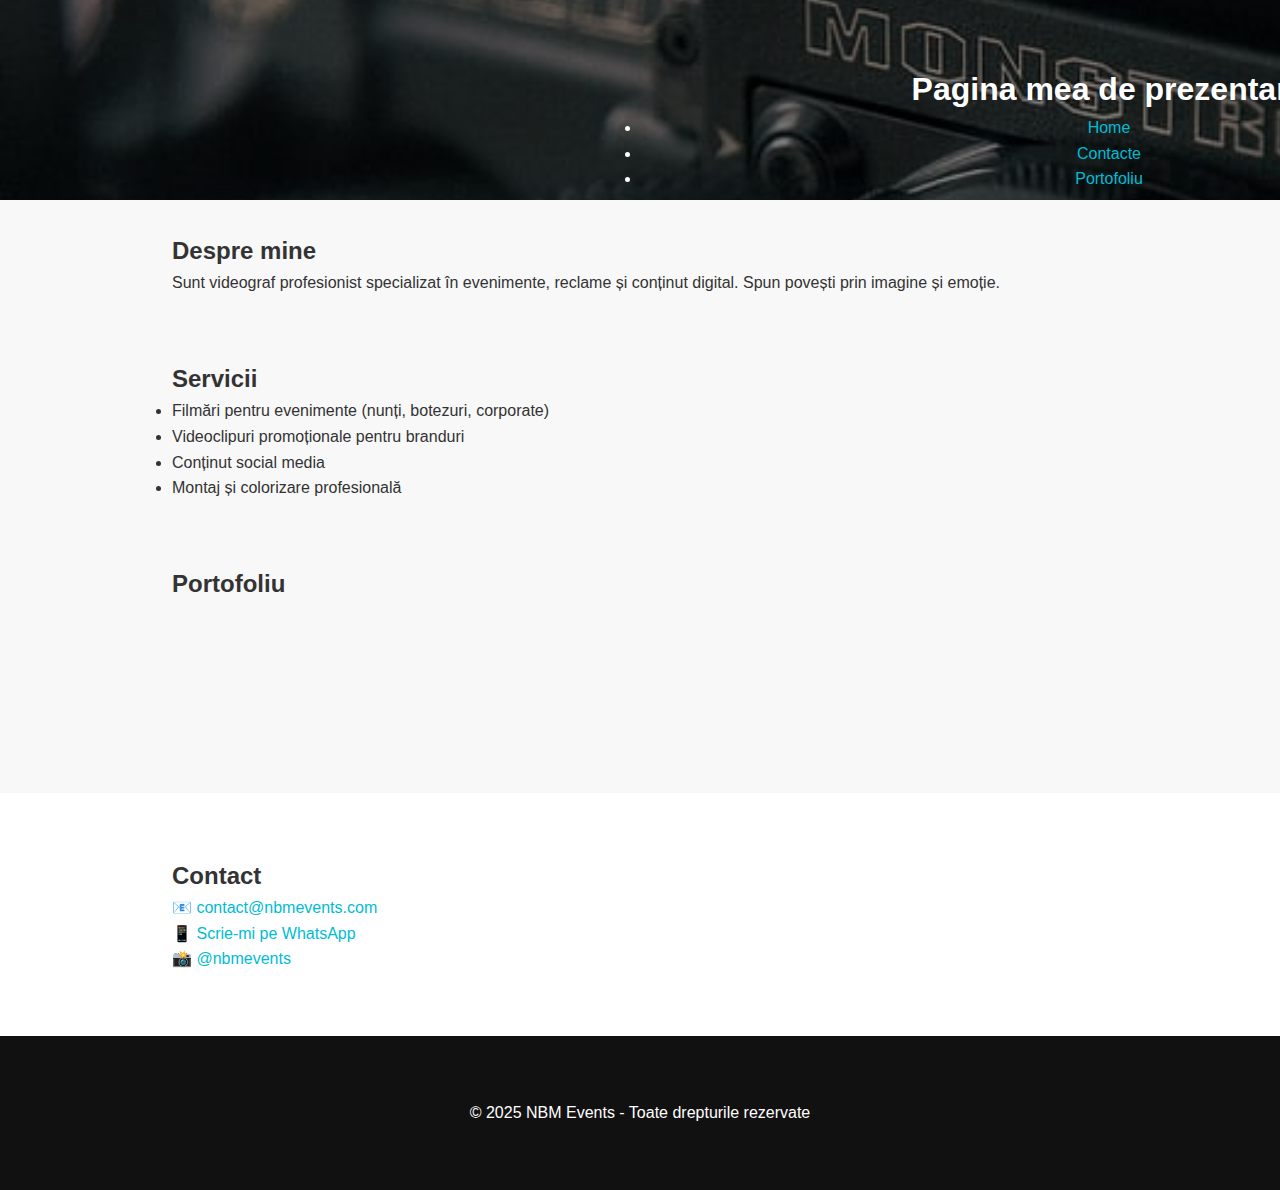
<file: index.html>
<!DOCTYPE html>
<html lang="ro">
<head>
  <meta charset="UTF-8" />
  <meta name="viewport" content="width=device-width, initial-scale=1.0"/>
  <title>NBM Events - Videografie Profesionistă</title>
  <link rel="stylesheet" href="style.css" />
</head>
<body>
  <header class="banner">
    <div class="container">
      <h1>Pagina mea de prezentare</h1>
      <nav>
        <ul>
          <li><a href="index.html">Home</a></li> <!-- Home -->
          <li><a href="contact.html">Contacte</a></li> <!-- Link spre Contact -->
          <li><a href="portfolio.html">Portofoliu</a></li> <!-- Link spre Portofoliu -->
        </ul>
      </nav>
    </div>
  </header>

  <section class="intro">
    <div class="container">
      <h2>Despre mine</h2>
      <p>Sunt videograf profesionist specializat în evenimente, reclame și conținut digital. Spun povești prin imagine și emoție.</p>
    </div>
  </section>

  <section class="services">
    <div class="container">
      <h2>Servicii</h2>
      <ul>
        <li>Filmări pentru evenimente (nunți, botezuri, corporate)</li>
        <li>Videoclipuri promoționale pentru branduri</li>
        <li>Conținut social media</li>
        <li>Montaj și colorizare profesională</li>
      </ul>
    </div>
  </section>

  <section class="portfolio">
    <div class="container">
      <h2>Portofoliu</h2>
      <div class="video-grid">
        <iframe src="https://www.youtube.com/embed/VIDEO_ID" frameborder="0" allowfullscreen></iframe>
        <iframe src="https://www.youtube.com/embed/VIDEO_ID" frameborder="0" allowfullscreen></iframe>
      </div>
    </div>
  </section>

  <section class="contact">
    <div class="container">
      <h2>Contact</h2>
      <p>📧 <a href="mailto:contact@nbmevents.com">contact@nbmevents.com</a></p>
      <p>📱 <a href="https://wa.me/40712345678" target="_blank">Scrie-mi pe WhatsApp</a></p>
      <p>📸 <a href="https://instagram.com/nbmevents" target="_blank">@nbmevents</a></p>
    </div>
  </section>

  <footer>
    <div class="container">
      <p>&copy; 2025 NBM Events - Toate drepturile rezervate</p>
    </div>
  </footer>
</body>
</html>
</file>
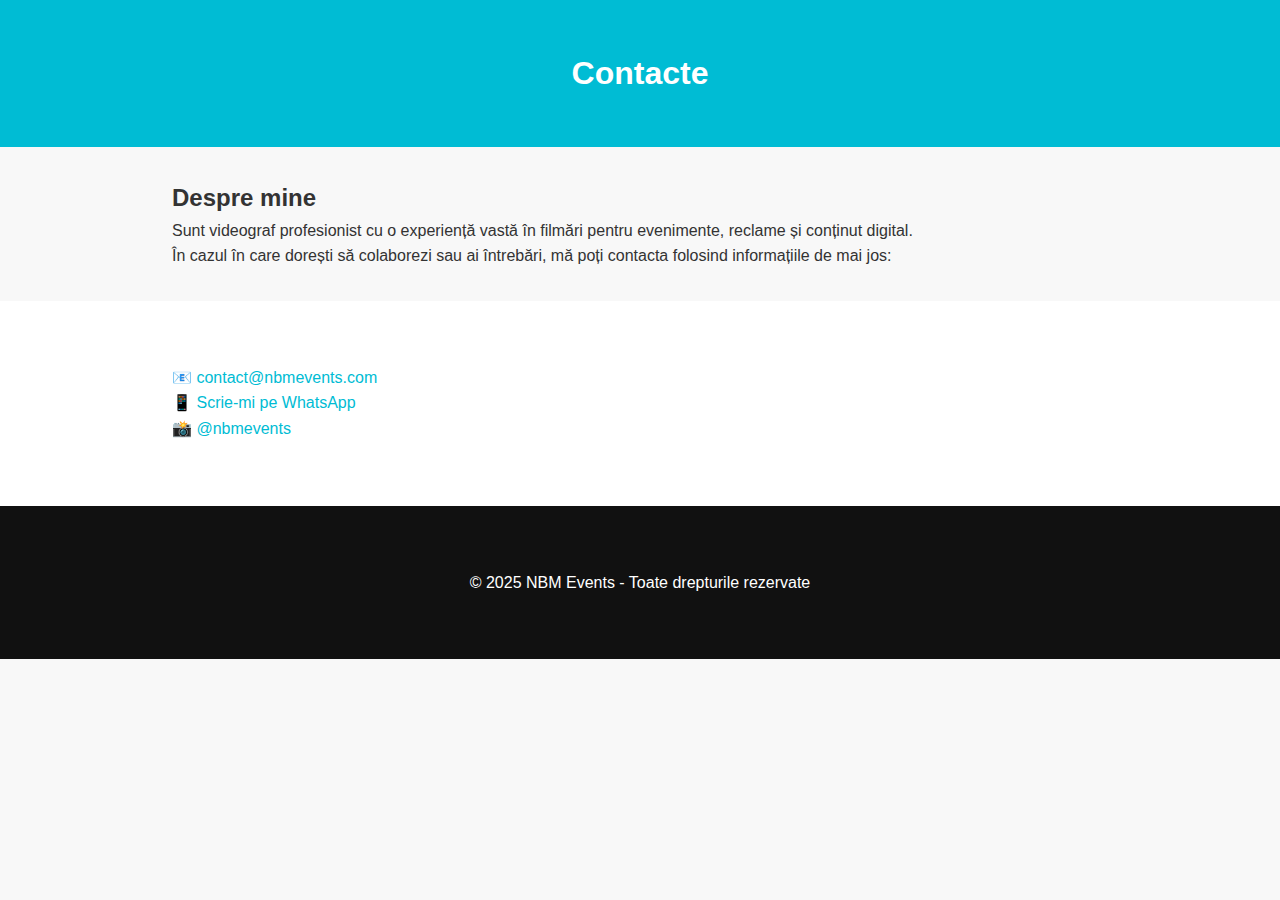
<file: contact.html>
<!DOCTYPE html>
<html lang="ro">
<head>
  <meta charset="UTF-8" />
  <meta name="viewport" content="width=device-width, initial-scale=1.0"/>
  <title>Contact - NBM Events</title>
  <link rel="stylesheet" href="style.css" />
</head>
<body>
  <!-- Header fără imagine de fundal, doar bara -->
  <header class="simple-header">
    <div class="container">
      <h1>Contacte</h1>
    </div>
  </header>

  <section class="intro">
    <div class="container">
      <h2>Despre mine</h2>
      <p>Sunt videograf profesionist cu o experiență vastă în filmări pentru evenimente, reclame și conținut digital.</p>
      <p>În cazul în care dorești să colaborezi sau ai întrebări, mă poți contacta folosind informațiile de mai jos:</p>
    </div>
  </section>

  <section class="contact">
    <div class="container">
      <p>📧 <a href="mailto:contact@nbmevents.com">contact@nbmevents.com</a></p>
      <p>📱 <a href="https://wa.me/40712345678" target="_blank">Scrie-mi pe WhatsApp</a></p>
      <p>📸 <a href="https://instagram.com/nbmevents" target="_blank">@nbmevents</a></p>
    </div>
  </section>

  <footer>
    <div class="container">
      <p>&copy; 2025 NBM Events - Toate drepturile rezervate</p>
    </div>
  </footer>
</body>
</html>
</file>
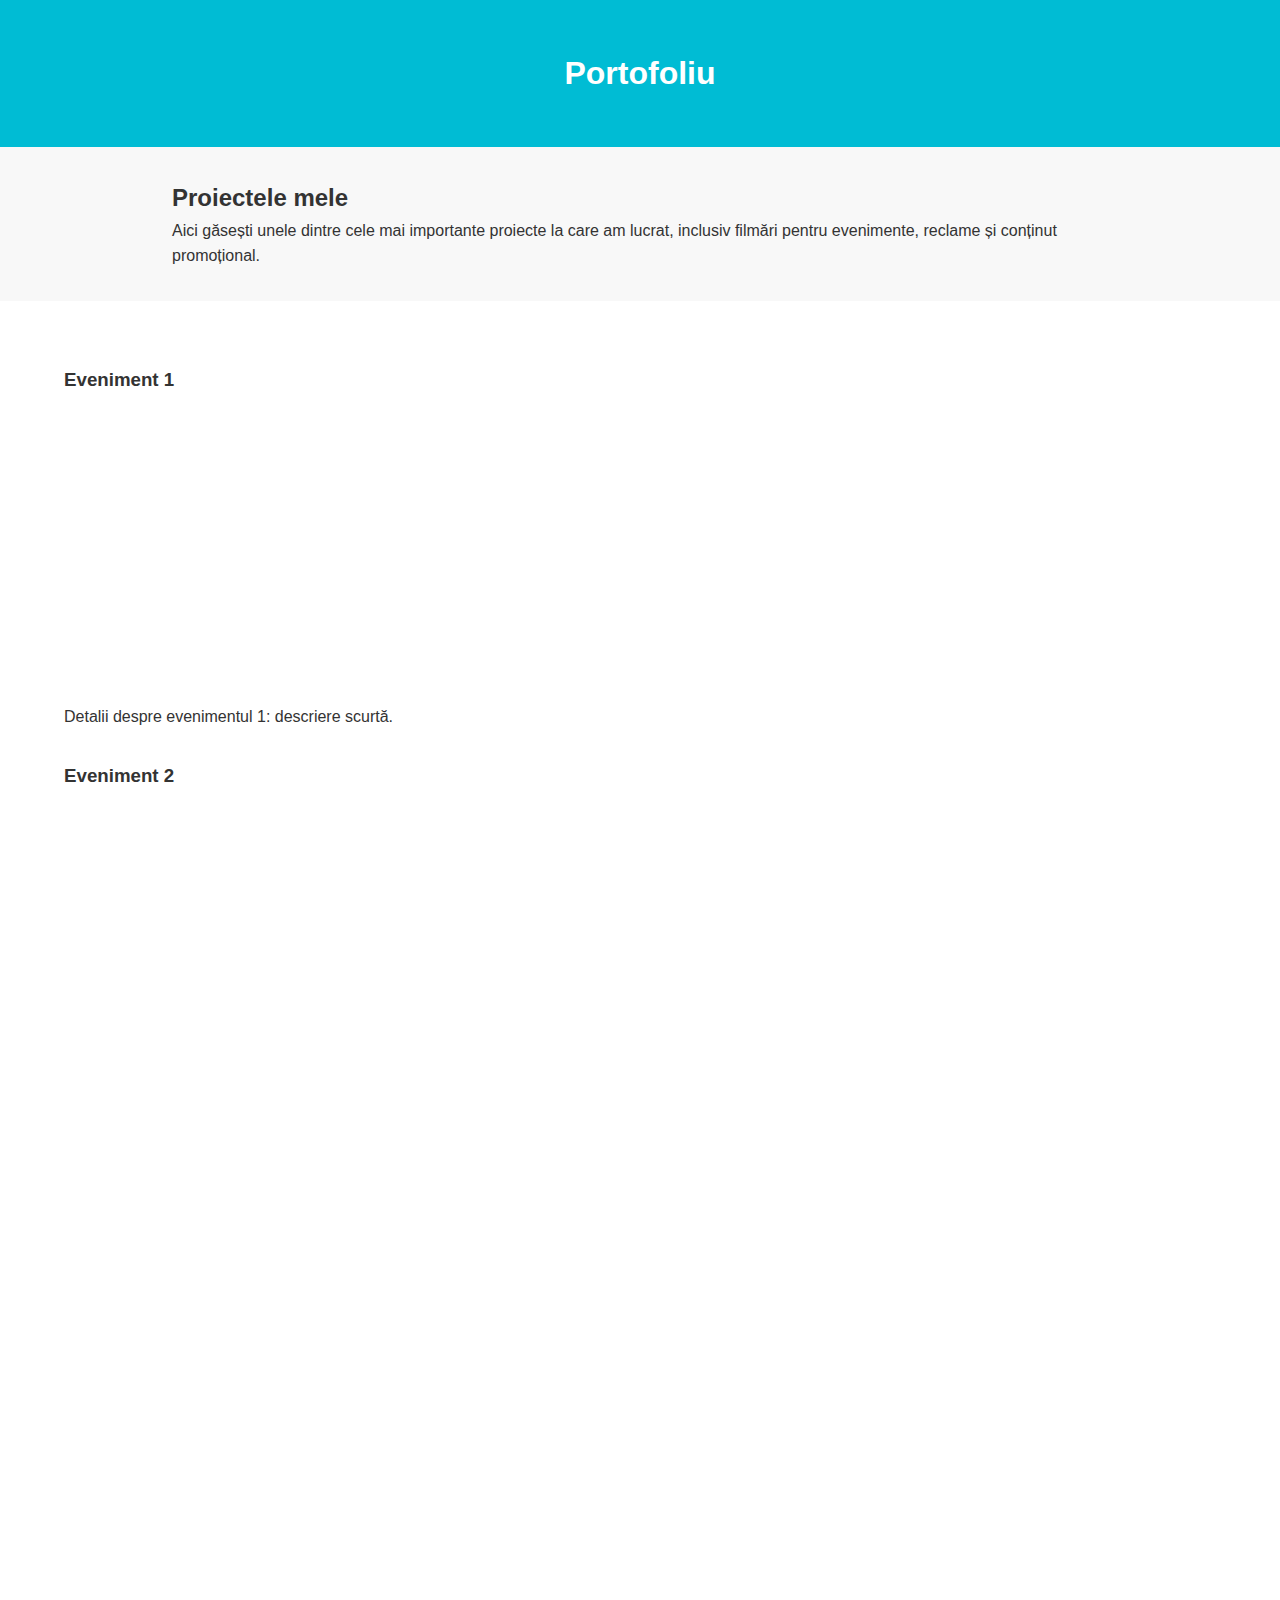
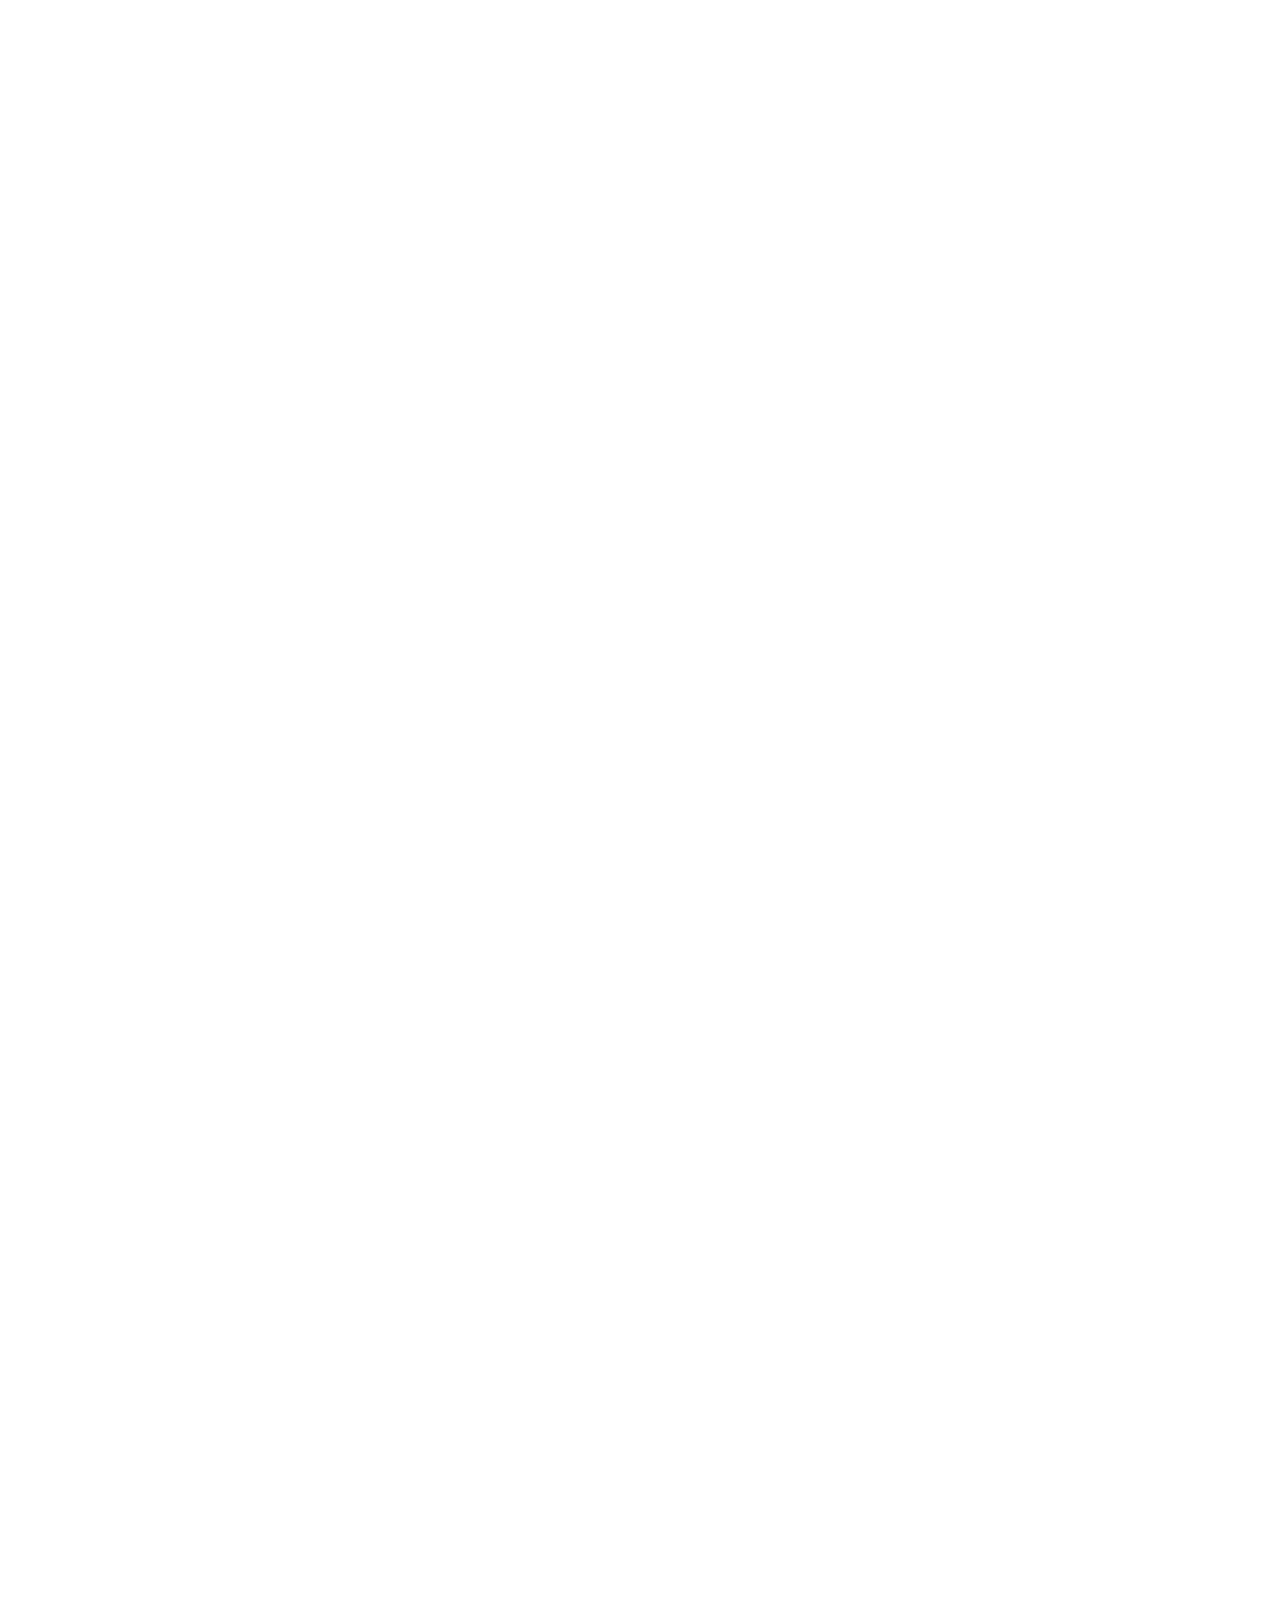
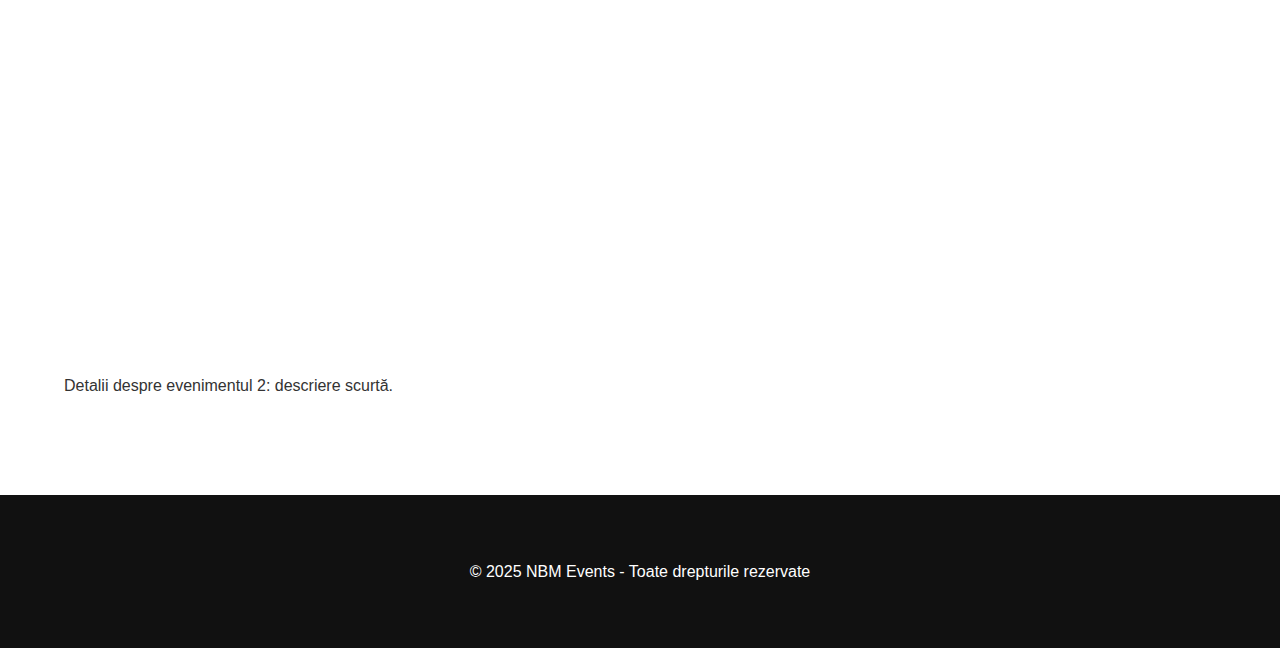
<file: portfolio.html>
<!DOCTYPE html>
<html lang="ro">
<head>
  <meta charset="UTF-8" />
  <meta name="viewport" content="width=device-width, initial-scale=1.0"/>
  <title>Portofoliu - NBM Events</title>
  <link rel="stylesheet" href="style.css" />
</head>
<body>
  <!-- Header fără imagine de fundal -->
  <header class="simple-header">
    <div class="container">
      <h1>Portofoliu</h1>
    </div>
  </header>

  <section class="intro">
    <div class="container">
      <h2>Proiectele mele</h2>
      <p>Aici găsești unele dintre cele mai importante proiecte la care am lucrat, inclusiv filmări pentru evenimente, reclame și conținut promoțional.</p>
    </div>
  </section>

  <section class="video-gallery">
    <div class="container">
      <div class="video-item">
        <h3>Eveniment 1</h3>
        <iframe src="https://www.youtube.com/embed/VIDEO_ID" frameborder="0" allowfullscreen></iframe>
        <p>Detalii despre evenimentul 1: descriere scurtă.</p>
      </div>
      <div class="video-item">
        <h3>Eveniment 2</h3>
        <iframe src="https://youtu.be/EVFVLKEq2cs" frameborder="0" allowfullscreen></iframe>
        <iframe src="https://youtu.be/0q8kTQmcgE8" frameborder="0" allowfullscreen></iframe>
        <iframe src="https://youtu.be/kBb4Z41bXD0" frameborder="0" allowfullscreen></iframe>
        <iframe src="https://youtu.be/N4FqdV1UuCY" frameborder="0" allowfullscreen></iframe>
        <iframe src="https://youtu.be/FJpjgH1B0Pg" frameborder="0" allowfullscreen></iframe>
        <iframe src="https://youtu.be/qswIx6wTS8c" frameborder="0" allowfullscreen></iframe>
        <iframe src="https://youtu.be/FfKxTgGlA7M" frameborder="0" allowfullscreen></iframe>
        <iframe src="https://youtu.be/DVEqepL84qk" frameborder="0" allowfullscreen></iframe>
        <iframe src="https://youtu.be/oJyRFv8EVL8" frameborder="0" allowfullscreen></iframe>
        <p>Detalii despre evenimentul 2: descriere scurtă.</p>
      </div>
      <!-- Adaugă mai multe video-uri după acest format -->
    </div>
  </section>

  <footer>
    <div class="container">
      <p>&copy; 2025 NBM Events - Toate drepturile rezervate</p>
    </div>
  </footer>
</body>
</html>
</file>
<file: style.css>
/* Resetează stilurile implicite ale browserului */
* {
  margin: 0;
  padding: 0;
  box-sizing: border-box;
}

/* Variabile de culoare */
:root {
  --primary: #111;
  --accent: #00bcd4;
  --bg: #f8f8f8;
  --text: #333;
}

/* Stiluri pentru corpul paginii */
body {
  font-family: 'Segoe UI', sans-serif;
  background-color: var(--bg);
  color: var(--text);
  line-height: 1.6;
}

/* Containerul general */
.container {
  max-width: 1000px;
  margin: auto;
  padding: 2rem;
}

/* Header simplu fără imagine de fundal */
header.simple-header {
  background-color: var(--accent); /* Culoare de fundal pentru bara de sus */
  color: white;
  text-align: center;
  padding: 1rem 0;
}

header.simple-header h1 {
  margin: 0;
  font-size: 2rem;
}

/* Stiluri pentru linkuri */
a {
  color: var(--accent);
  text-decoration: none;
}

a:hover {
  text-decoration: underline;
}

/* Secțiunea Contact */
section.contact {
  padding: 2rem;
  background-color: #fff;
  color: #333;
}

/* Secțiunea Portofoliu */
section.video-gallery {
  padding: 2rem;
  background-color: #fff;
  color: #333;
}

.video-gallery {
  display: grid;
  grid-template-columns: 1fr 1fr;
  gap: 1rem;
}

.video-gallery iframe {
  width: 100%;
  aspect-ratio: 16 / 9;
  border-radius: 12px;
}

.video-item {
  margin-bottom: 2rem;
}

/* Stiluri pentru footer */
footer {
  background-color: var(--primary);
  color: white;
  text-align: center;
  padding: 2rem;
}

/* Stiluri responsive pentru ecrane mici */
@media (max-width: 768px) {
  .video-gallery {
    grid-template-columns: 1fr;
  }

  header.simple-header h1 {
    font-size: 1.5rem;
  }
}
/* Banner pentru Home */
header.banner {
  background-image: url('camera-8k.jpg'); /* Calea către poza ta */
  background-size: cover; /* Imaginea va umple întregul header */
  background-position: center; /* Poziționează imaginea astfel încât centrul să fie vizibil */
  color: white;
  text-align: center;
  padding: 6rem 2rem; /* Adaugă puțin padding pentru a face secțiunea mai mare */
  position: relative;
  height: 100vh; /* Asigură că secțiunea de header ocupă întreg ecranul */
}

header.banner::after {
  content: '';
  position: absolute;
  inset: 0;
  background: rgba(0, 0, 0, 0.5); /* Overlay transparent pentru un efect mai bun */
  z-index: 1;
}

header.banner .container {
  position: relative;
  z-index: 2;
}
/* Banner pentru Home - 728x90 */
header.banner {
  background-image: url('camera-8k.jpg'); /* Calea către poza ta */
  background-size: cover; /* Imaginea va umple întregul header */
  background-position: center; /* Poziționează imaginea astfel încât centrul să fie vizibil */
  color: white;
  text-align: center;
  padding: 2rem 0; /* Adaugă puțin padding pentru a face secțiunea mai mare */
  position: relative;
  width: 2218px; /* Setează lățimea bannerului */
  height: 200px; /* Setează înălțimea bannerului */
  margin: 0 auto; /* Centrează bannerul pe pagină */
}

header.banner::after {
  content: '';
  position: absolute;
  inset: 0;
  background: rgba(0, 0, 0, 0.5); /* Overlay transparent pentru un efect mai bun */
  z-index: 1;
}

header.banner .container {
  position: relative;
  z-index: 2;
}
</file>
